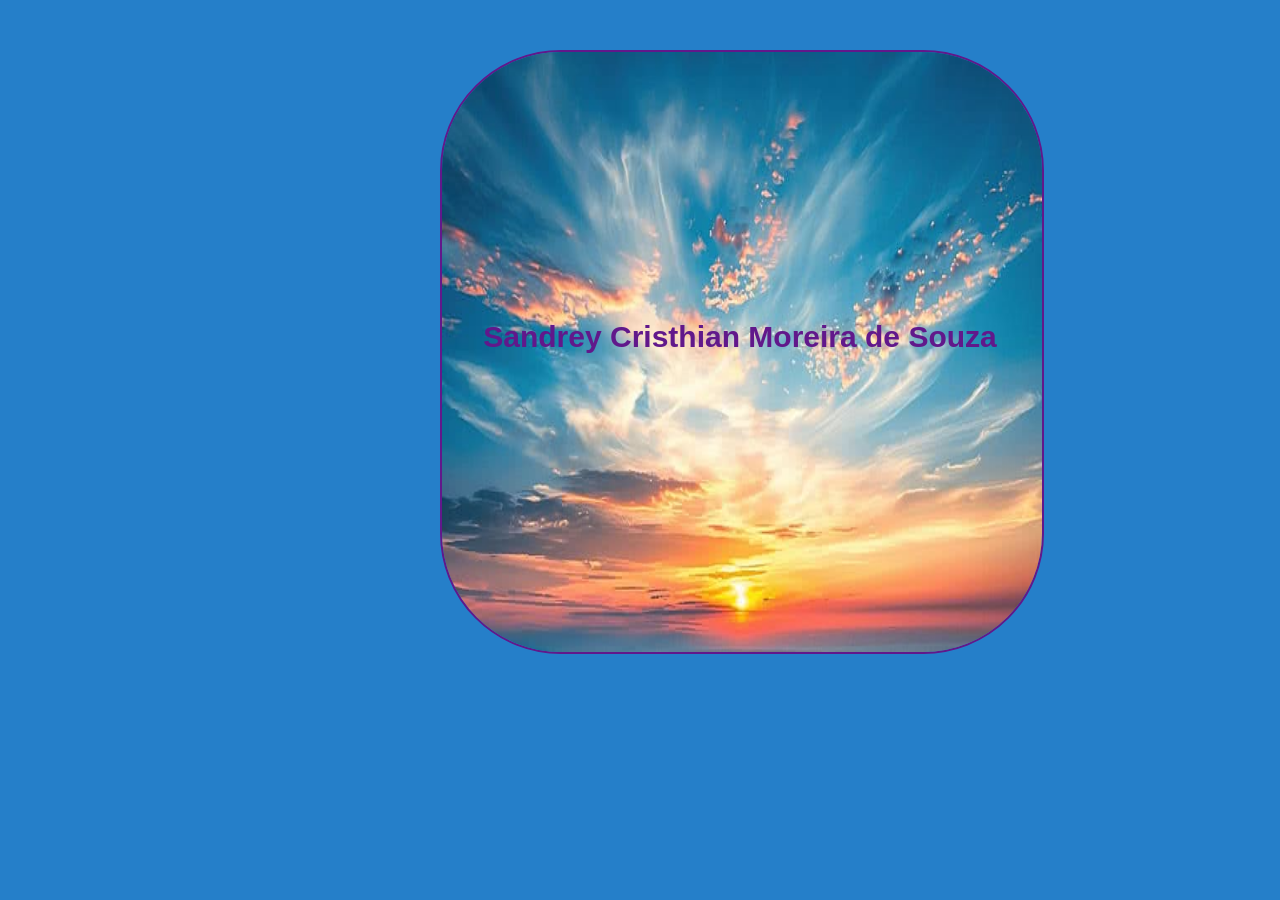
<file: ex01/index.html>
<!DOCTYPE html>
<html lang="pt-br">
<head>
    <meta charset="UTF-8">
    <meta name="viewport" content="width=device-width, initial-scale=1.0">
    <title>Exercício 01</title>
    <link rel="stylesheet" href="style.css">
</head>
<body>
    <div class="container">
        <h1 class="titulo">Sandrey Cristhian Moreira de Souza</h1>
        <img src="imagem.jpg" alt="imagem">
    </div>
</body>
</html>

<!--SANDREY CRISTHIAN MOREIRA DE SOUZA-->
</file>
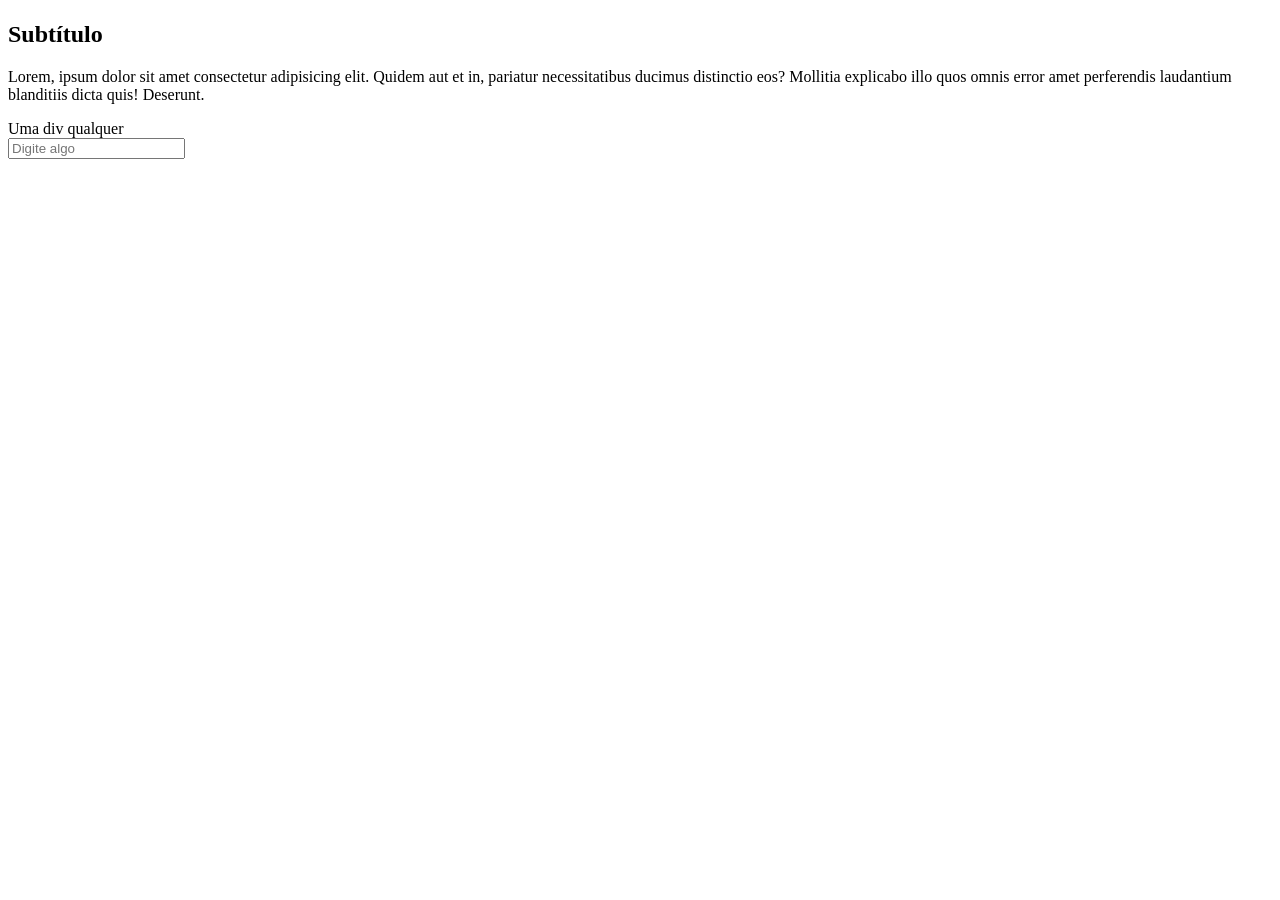
<file: ex03/index.html>
<!DOCTYPE html>
<html lang="pt-br">
<head>
    <meta charset="UTF-8">
    <meta name="viewport" content="width=device-width, initial-scale=1.0">
    <title>Exercício 03</title>
</head>
<body>
    <h1 id="titulo">Título</h1>
    <h2>Subtítulo</h2>
    <p>Lorem, ipsum dolor sit amet consectetur adipisicing elit. Quidem aut et in, pariatur necessitatibus ducimus distinctio eos? Mollitia explicabo illo quos omnis error amet perferendis laudantium blanditiis dicta quis! Deserunt.</p>
    <div>Uma div qualquer</div>
    <input type="text" placeholder="Digite algo">
    
    <script src="script.js"></script>
    
</body>
</html>

<!--SANDREY CRISTHIAN MOREIRA DE SOUZA-->
</file>
<file: ex01/style.css>
body {
    background-color: #257fc9;
    font-family:'Franklin Gothic Medium', 'Arial Narrow', Arial, sans-serif;
}

.container {
    position: relative;
    width: 400px;
    margin: 50px auto;   
    
}

.titulo {
    color: #61188b;
    font-size: 30px;
    margin-bottom: 60px;
    position: absolute;
    top: 250px;
    left: 75%;
    transform: translateX(-50%);
    white-space: nowrap;
}

img {
    width: 600px;
    height: 600px;
    border-radius: 20%;
    border: 2px solid #61188b;
}

/* SANDREY CRISTHIAN MOREIRA DE SOUZA */
</file>
